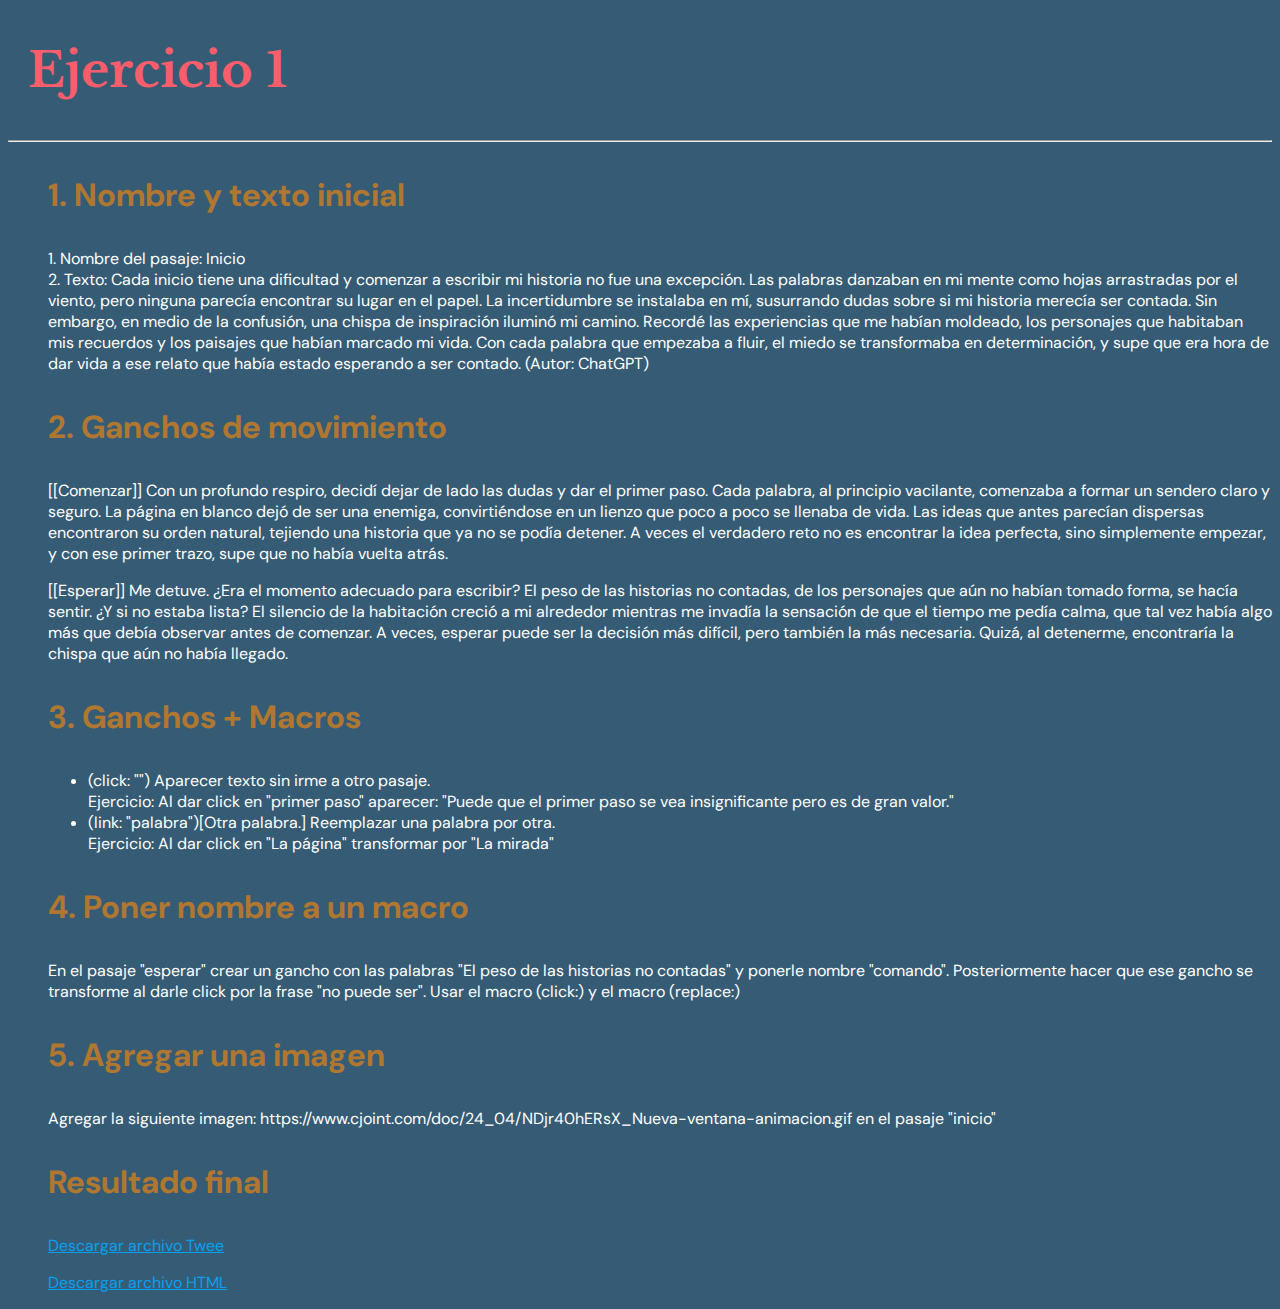
<file: ejercicio1.html>
<!DOCTYPE html>
<html lang="en">
<head>
    <meta charset="UTF-8">
    <meta name="viewport" content="width=device-width, initial-scale=1.0">
    <title>Ejercicio 1</title>
    <link
    rel="stylesheet"
    href="./style.css"
    />    
    <link rel="preconnect" href="https://fonts.googleapis.com">
<link rel="preconnect" href="https://fonts.gstatic.com" crossorigin>
<link href="https://fonts.googleapis.com/css2?family=Libre+Baskerville:ital,wght@0,400;0,700;1,400&family=Protest+Strike&display=swap" rel="stylesheet">
<link rel="preconnect" href="https://fonts.googleapis.com">
<link rel="preconnect" href="https://fonts.gstatic.com" crossorigin>
<link href="https://fonts.googleapis.com/css2?family=DM+Sans:ital,opsz,wght@0,9..40,100..1000;1,9..40,100..1000&family=Libre+Baskerville:ital,wght@0,400;0,700;1,400&family=Protest+Strike&display=swap" rel="stylesheet">
</head>
<body>
    
    <h2>Ejercicio 1</h2>
    <hr/>
    <div class="root">
<h3> 1. Nombre y texto inicial</h3>
    
    <p>1. Nombre del pasaje: Inicio <br>
    2. Texto: Cada inicio tiene una dificultad y comenzar a 
    escribir mi historia no fue una excepción. Las palabras 
    danzaban en mi mente como hojas arrastradas por el viento, 
    pero ninguna parecía encontrar su lugar en el papel. 
    La incertidumbre se instalaba en mí, susurrando dudas 
    sobre si mi historia merecía ser contada. Sin embargo, 
    en medio de la confusión, una chispa de inspiración 
    iluminó mi camino. Recordé las experiencias que me 
    habían moldeado, los personajes que habitaban mis recuerdos
     y los paisajes que habían marcado mi vida. Con cada palabra
      que empezaba a fluir, el miedo se transformaba en 
      determinación, y supe que era hora de dar vida a ese 
      relato que había estado esperando a ser contado. (Autor: ChatGPT)

 <h3> 2. Ganchos de movimiento </h3>
        <p>
            [[Comenzar]]
            Con un profundo respiro, decidí dejar de lado las
             dudas y dar el primer paso. Cada palabra, 
             al principio vacilante, comenzaba a formar un sendero
              claro y seguro. La página en blanco dejó de ser una 
              enemiga, convirtiéndose en un lienzo que poco a poco
               se llenaba de vida. Las ideas que antes parecían 
               dispersas encontraron su orden natural, tejiendo 
               una historia que ya no se podía detener. A veces 
               el verdadero reto no es encontrar la idea perfecta,
                sino simplemente empezar, y con ese primer trazo, 
                supe que no había vuelta atrás.
        </p>
        <p>
            [[Esperar]]
            Me detuve. ¿Era el momento adecuado para escribir? 
            El peso de las historias no contadas, de los personajes 
            que aún no habían tomado forma, se hacía sentir. 
            ¿Y si no estaba lista? El silencio de la habitación 
            creció a mi alrededor mientras me invadía la sensación 
            de que el tiempo me pedía calma, que tal vez había algo 
            más que debía observar antes de comenzar. A veces, 
            esperar puede ser la decisión más difícil, pero también 
            la más necesaria. Quizá, al detenerme, encontraría 
            la chispa que aún no había llegado.
        </p>

<h3> 3. Ganchos + Macros </h3>

        <p>
    <ul>
        <li>
            (click: "") Aparecer texto sin irme a otro pasaje. </br>
            Ejercicio: Al dar click en "primer paso" aparecer: 
            "Puede que el primer paso se vea insignificante pero es de gran valor."
        </li>
        <li>
            (link: "palabra")[Otra palabra.] Reemplazar una palabra por otra.</br>
            Ejercicio: Al dar click en "La página" transformar por "La mirada"

        </li>
    </ul>
        </p>
<h3>4. Poner nombre a un macro </h3>
    <p>
    En el pasaje "esperar"  crear un gancho con las palabras 
    "El peso de las historias no contadas" y ponerle nombre "comando".
    Posteriormente hacer que ese gancho se transforme al darle click 
    por la frase "no puede ser". Usar el macro (click:) y el macro 
    (replace:) </p>

<h3>5. Agregar una imagen 
</h3>
        <p>
            Agregar la siguiente imagen: https://www.cjoint.com/doc/24_04/NDjr40hERsX_Nueva-ventana-animacion.gif en el pasaje "inicio"
        </p>
<h3>Resultado final </h3>

<p><a href="https://drive.google.com/file/d/1hZkZCZdLh0LS5cjvYf0nDE1v8Bb_ys-X/view?usp=sharing">Descargar archivo Twee</a></p>
<p><a href="https://drive.google.com/file/d/18VzIWhh8te-ae6rdS8xWYhIU0snFyTUY/view?usp=sharing">Descargar archivo HTML</a></p>
</div>
</body>
</html>
</file>
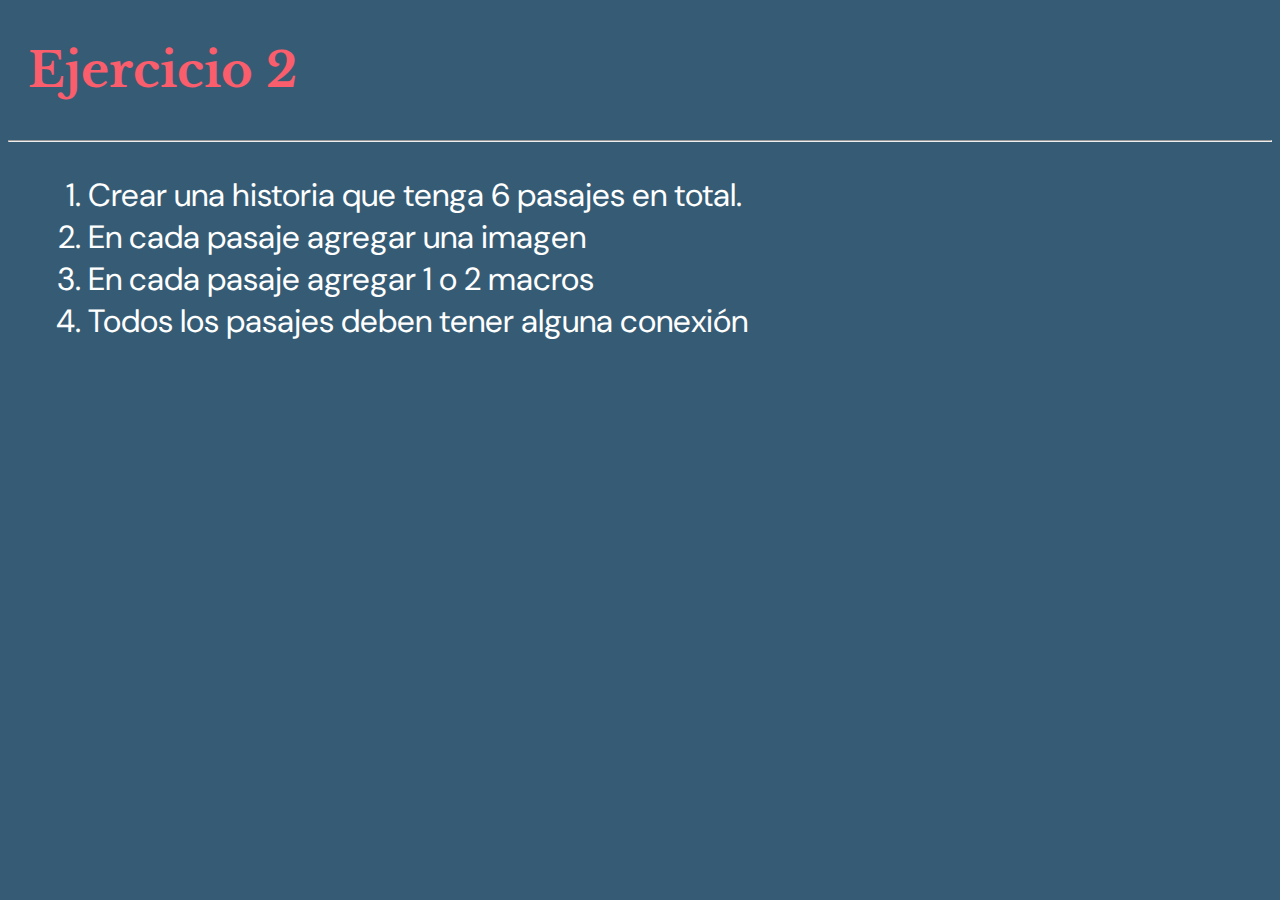
<file: ejercicio2.html>
<!DOCTYPE html>
<html lang="en">
<head>
    <meta charset="UTF-8">
    <meta name="viewport" content="width=device-width, initial-scale=1.0">
    <title>Ejercicio 2</title>
    <link
    rel="stylesheet"
    href="./style.css"
    />
    <link rel="preconnect" href="https://fonts.googleapis.com">
<link rel="preconnect" href="https://fonts.gstatic.com" crossorigin>
<link href="https://fonts.googleapis.com/css2?family=Libre+Baskerville:ital,wght@0,400;0,700;1,400&family=Protest+Strike&display=swap" rel="stylesheet">
<link rel="preconnect" href="https://fonts.googleapis.com">
<link rel="preconnect" href="https://fonts.gstatic.com" crossorigin>
<link href="https://fonts.googleapis.com/css2?family=DM+Sans:ital,opsz,wght@0,9..40,100..1000;1,9..40,100..1000&family=Libre+Baskerville:ital,wght@0,400;0,700;1,400&family=Protest+Strike&display=swap" rel="stylesheet">
</head>
<body>
    <h2>Ejercicio 2</h2>
    <hr/>
    <div class="root">
    <p>
        <div class="menu">
        <ol>
            <li>Crear una historia que tenga 6 pasajes en total.</li>
            <li>En cada pasaje agregar una imagen</li>
            <li>En cada pasaje agregar 1 o 2 macros</li>
            <li>Todos los pasajes deben tener alguna conexión</li>
        </ol>
        </div>
    </div>
 </p>
 
</body>
</html>
</file>
<file: style.css>
body {
    background-color: #365C75;
}
.menu{
font-size: 2em;
color:WHITE;
font-family: "DM Sans", sans-serif;
}
h2{
    color:#FA5D6B;
    font-size: 3em;
    font-family: "Libre Baskerville", serif;
    margin-left: 20px;
}
h3 {
    color:#B07731;
    font-size: 2em;
    font-family: "DM Sans", sans-serif;
}
hr{
    color:#FA5D6B;
}
p{
    color:white;
    font-size: 1em;
    font-family: "DM Sans", sans-serif;
}
li {
    color:white;
    font-family: "DM Sans", sans-serif;
}
a {
    color: #07A0F0;
    font-family: "DM Sans", sans-serif;
}
.root{
    margin-left: 40px;
}
</file>
